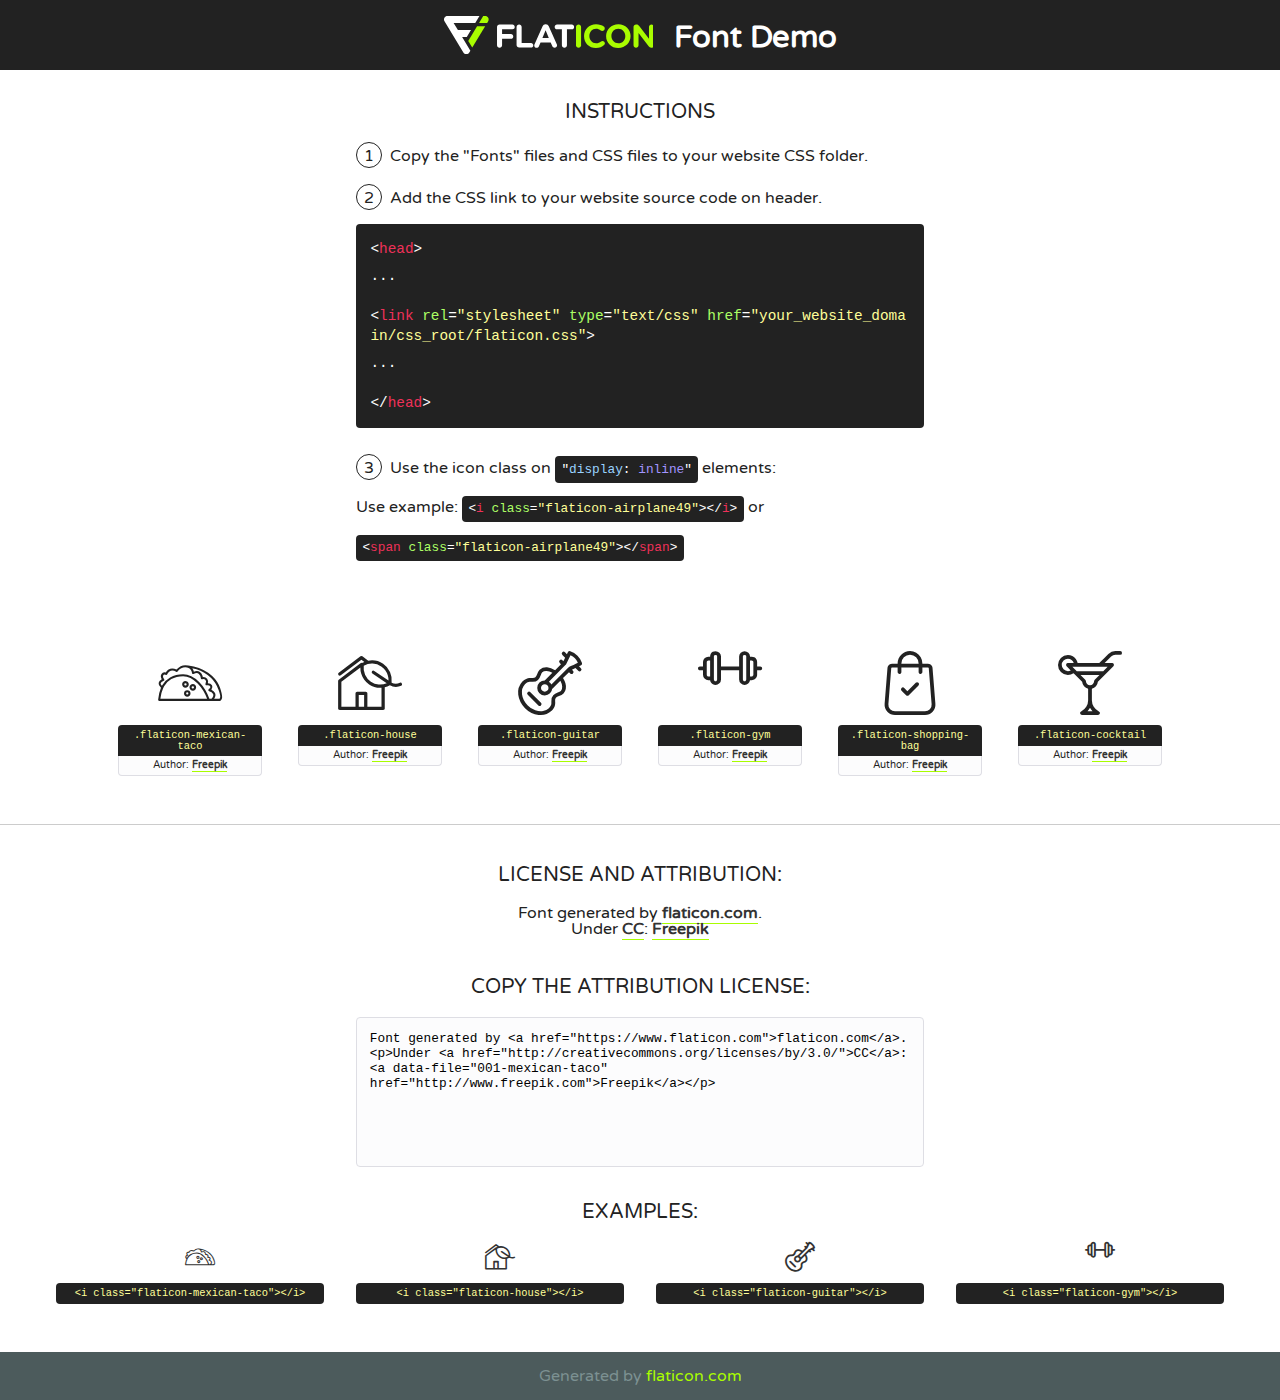
<file: docs/fonts/flaticon/font/flaticon.html>
<!DOCTYPE html>
<!--
  Flaticon icon font: Flaticon
  Creation date: 11/02/2019 11:47
-->
<html>
<!DOCTYPE html>
<html>

<head>
    <title>Flaticon WebFont</title>
    <link href="http://fonts.googleapis.com/css?family=Varela+Round" rel="stylesheet" type="text/css" />
    <link rel="stylesheet" type="text/css" href="flaticon.css">
    <meta charset="UTF-8">
    <style>
    html, body, div, span, applet, object, iframe,
    h1, h2, h3, h4, h5, h6, p, blockquote, pre,
    a, abbr, acronym, address, big, cite, code,
    del, dfn, em, img, ins, kbd, q, s, samp,
    small, strike, strong, sub, sup, tt, var,
    b, u, i, center,
    dl, dt, dd, ol, ul, li,
    fieldset, form, label, legend,
    table, caption, tbody, tfoot, thead, tr, th, td,
    article, aside, canvas, details, embed, 
    figure, figcaption, footer, header, hgroup, 
    menu, nav, output, ruby, section, summary,
    time, mark, audio, video {
        margin: 0;
        padding: 0;
        border: 0;
        font-size: 100%;
        font: inherit;
        vertical-align: baseline;
    }
    /* HTML5 display-role reset for older browsers */
    article, aside, details, figcaption, figure, 
    footer, header, hgroup, menu, nav, section {
        display: block;
    }
    body {
        line-height: 1;
    }
    ol, ul {
        list-style: none;
    }
    blockquote, q {
        quotes: none;
    }
    blockquote:before, blockquote:after,
    q:before, q:after {
        content: '';
        content: none;
    }
    table {
        border-collapse: collapse;
        border-spacing: 0;
    }
    body {
        font-family: 'Varela Round', Helvetica, Arial, sans-serif;
        font-size: 16px;
        color: #222;
    }
    a {
        color: #333;
        border-bottom: 1px solid #a9fd00;
        font-weight: bold;
        text-decoration: none;
    }
    * {
        -moz-box-sizing: border-box;
        -webkit-box-sizing: border-box;
        box-sizing: border-box;
        margin: 0;
        padding: 0;
    }
    [class^="flaticon-"]:before, [class*=" flaticon-"]:before, [class^="flaticon-"]:after, [class*=" flaticon-"]:after {
        font-family: Flaticon;
        font-size: 30px;
        font-style: normal;
        margin-left: 20px;
        color: #333;
    }
    .wrapper {
        max-width: 600px;
        margin: auto;
        padding: 0 1em;
    }
    .title {
        font-size: 1.25em;
        text-align: center;
        margin-bottom: 1em;
        text-transform: uppercase;
    }
    header {
        text-align: center;
        background-color: #222;
        color: #fff;
        padding: 1em;
    }
    header .logo {
        width: 210px;
        height: 38px;
        display: inline-block;
        vertical-align: middle;
        margin-right: 1em;
        border: none;
    }
    header strong {
        font-size: 1.95em;
        font-weight: bold;
        vertical-align: middle;
        margin-top: 5px;
        display: inline-block;
    }
    .demo {
        margin: 2em auto;
        line-height: 1.25em;
    }
    .demo ul li {
        margin-bottom: 1em;
    }
    .demo ul li .num {
        color: #222;
        border-radius: 20px;
        display: inline-block;
        width: 26px;
        padding: 3px;
        height: 26px;
        text-align: center;
        margin-right: 0.5em;
        border: 1px solid #222;
    }
    .demo ul li code {
        background-color: #222;
        border-radius: 4px;
        padding: 0.25em 0.5em;
        display: inline-block;
        color: #fff;
        font-family: Consolas,Monaco,Lucida Console,Liberation Mono,DejaVu Sans Mono,Bitstream Vera Sans Mono,Courier New, monospace;
        font-weight: lighter;
        margin-top: 1em;
        font-size: 0.8em;
        word-break: break-all;
    }
    .demo ul li code.big {
        padding: 1em;
        font-size: 0.9em;
    }
    .demo ul li code .red {
        color: #EF3159;
    }
    .demo ul li code .green {
        color: #ACFF65;
    }
    .demo ul li code .yellow {
        color: #FFFF99;
    }
    .demo ul li code .blue {
        color: #99D3FF;
    }
    .demo ul li code .purple {
        color: #A295FF;
    }
    .demo ul li code .dots {
        margin-top: 0.5em;
        display: block;
    }
    #glyphs {
        border-bottom: 1px solid #ccc;
        padding: 2em 0;
        text-align: center;
    }
    .glyph {
        display: inline-block;
        width: 9em;
        margin: 1em;
        text-align: center;
        vertical-align: top;
        background: #FFF;
    }
    .glyph .glyph-icon {
        padding: 10px;
        display: block;
        font-family:"Flaticon";
        font-size: 64px;
        line-height: 1;
    }
    .glyph .glyph-icon:before {
        font-size: 64px;
        color: #222;
        margin-left: 0;
    }
    .class-name {
        font-size: 0.65em;
        background-color: #222;
        color: #fff;
        border-radius: 4px 4px 0 0;
        padding: 0.5em;
        color: #FFFF99;
        font-family: Consolas,Monaco,Lucida Console,Liberation Mono,DejaVu Sans Mono,Bitstream Vera Sans Mono,Courier New, monospace;
    }
    .author-name {
        font-size: 0.6em;
        background-color: #fcfcfd;
        border: 1px solid #DEDEE4;
        border-top: 0;
        border-radius: 0 0 4px 4px;
        padding: 0.5em;
    }
    .class-name:last-child {
        font-size: 10px;
        color:#888;
    }
    .class-name:last-child a {
        font-size: 10px;
        color:#555;
    }
    .class-name:last-child a:hover {
        color:#a9fd00;
    }
    .glyph > input {
        display: block;
        width: 100px;
        margin: 5px auto;
        text-align: center;
        font-size: 12px;
        cursor: text;
    }
    .glyph > input.icon-input {
        font-family:"Flaticon";
        font-size: 16px;
        margin-bottom: 10px;
    }
    .attribution .title {
        margin-top: 2em;
    }
    .attribution textarea {
        background-color: #fcfcfd;
        padding: 1em;
        border: none;
        box-shadow: none;
        border: 1px solid #DEDEE4;
        border-radius: 4px;
        resize: none;
        width: 100%;
        height: 150px;
        font-size: 0.8em;
        font-family: Consolas,Monaco,Lucida Console,Liberation Mono,DejaVu Sans Mono,Bitstream Vera Sans Mono,Courier New, monospace;
        -webkit-appearance: none;
    }
    .iconsuse {
        margin: 2em auto;
        text-align: center;
        max-width: 1200px;
    }
    .iconsuse:after {
        content: '';
        display: table;
        clear: both;
    }
    .iconsuse .image {
        float: left;
        width: 25%;
        padding: 0 1em;
    }
    .iconsuse .image p {
        margin-bottom: 1em;
    }
    .iconsuse .image span {
        display: block;
        font-size: 0.65em;
        background-color: #222;
        color: #fff;
        border-radius: 4px;
        padding: 0.5em;
        color: #FFFF99;
        margin-top: 1em;
        font-family: Consolas,Monaco,Lucida Console,Liberation Mono,DejaVu Sans Mono,Bitstream Vera Sans Mono,Courier New, monospace;
    }
    #footer {
        text-align: center;
        background-color: #4C5B5C;
        color: #7c9192;
        padding: 1em;
    }
    #footer a {
        border: none;
        color: #a9fd00;
        font-weight: normal;
    }
    @media (max-width: 960px) {
        .iconsuse .image {
            width: 50%;
        }
    }
    @media (max-width: 560px) {
        .iconsuse .image {
            width: 100%;
        }
    }
    </style>
</head>

<body class="characters-off">

    <header>
        <a href="https://www.flaticon.com" target="_blank" class="logo">
            <svg version="1.1" xmlns="http://www.w3.org/2000/svg" xmlns:xlink="http://www.w3.org/1999/xlink" xmlns:a="http://ns.adobe.com/AdobeSVGViewerExtensions/3.0/" viewBox="0 0 560.875 102.036" enable-background="new 0 0 560.875 102.036" xml:space="preserve">
                <defs>
                </defs>
                <g>
                    <g class="letters">
                        <path fill="#ffffff" d="M141.596,29.675c0-3.777,2.985-6.767,6.764-6.767h34.438c3.426,0,6.15,2.728,6.15,6.15
                        c0,3.43-2.724,6.149-6.15,6.149h-27.674v13.091h23.719c3.429,0,6.151,2.724,6.151,6.15c0,3.43-2.723,6.149-6.151,6.149h-23.719
                        v17.574c0,3.773-2.986,6.761-6.764,6.761c-3.779,0-6.764-2.989-6.764-6.761V29.675z"></path>
                        <path fill="#ffffff" d="M193.844,29.149c0-3.781,2.985-6.767,6.764-6.767c3.776,0,6.763,2.985,6.763,6.767v42.957h25.039
                        c3.426,0,6.149,2.726,6.149,6.153c0,3.425-2.723,6.15-6.149,6.15h-31.802c-3.779,0-6.764-2.986-6.764-6.768V29.149z"></path>
                        <path fill="#ffffff" d="M241.891,75.71l21.438-48.407c1.492-3.341,4.215-5.357,7.906-5.357h0.792
                        c3.686,0,6.323,2.017,7.815,5.357l21.439,48.407c0.436,0.967,0.701,1.845,0.701,2.723c0,3.602-2.809,6.501-6.414,6.501
                        c-3.161,0-5.269-1.845-6.499-4.655l-4.132-9.661h-27.059l-4.301,10.102c-1.144,2.631-3.426,4.214-6.237,4.214
                        c-3.517,0-6.24-2.81-6.24-6.325C241.1,77.64,241.451,76.677,241.891,75.71z M279.932,58.666l-8.521-20.297l-8.526,20.297H279.932
                        z"></path>
                        <path fill="#ffffff" d="M314.864,35.387H301.86c-3.429,0-6.239-2.813-6.239-6.238c0-3.429,2.811-6.24,6.239-6.24h39.533
                        c3.426,0,6.237,2.811,6.237,6.24c0,3.425-2.811,6.238-6.237,6.238h-13.001v42.785c0,3.773-2.99,6.761-6.764,6.761
                        c-3.779,0-6.764-2.989-6.764-6.761V35.387z"></path>
                        <path fill="#A9FD00" d="M352.615,29.149c0-3.781,2.985-6.767,6.767-6.767c3.774,0,6.761,2.985,6.761,6.767v49.024
                        c0,3.773-2.987,6.761-6.761,6.761c-3.781,0-6.767-2.989-6.767-6.761V29.149z"></path>
                        <path fill="#A9FD00" d="M374.132,53.836v-0.179c0-17.481,13.178-31.801,32.065-31.801c9.22,0,15.459,2.458,20.557,6.238
                        c1.402,1.054,2.637,2.985,2.637,5.357c0,3.692-2.985,6.59-6.681,6.59c-1.845,0-3.071-0.702-4.044-1.319
                        c-3.776-2.813-7.729-4.393-12.562-4.393c-10.364,0-17.831,8.611-17.831,19.154v0.173c0,10.542,7.291,19.329,17.831,19.329
                        c5.715,0,9.492-1.756,13.359-4.834c1.049-0.874,2.458-1.491,4.039-1.491c3.429,0,6.325,2.813,6.325,6.236
                        c0,2.106-1.056,3.78-2.282,4.834c-5.539,4.834-12.036,7.733-21.878,7.733C387.572,85.464,374.132,71.493,374.132,53.836z"></path>
                        <path fill="#A9FD00" d="M433.009,53.836v-0.179c0-17.481,13.79-31.801,32.766-31.801c18.981,0,32.592,14.143,32.592,31.628v0.173
                        c0,17.483-13.785,31.807-32.769,31.807C446.625,85.464,433.009,71.32,433.009,53.836z M484.224,53.836v-0.179
                        c0-10.539-7.725-19.326-18.626-19.326c-10.893,0-18.449,8.611-18.449,19.154v0.173c0,10.542,7.73,19.329,18.626,19.329
                        C476.676,72.986,484.224,64.378,484.224,53.836z"></path>
                        <path fill="#A9FD00" d="M506.233,29.321c0-3.774,2.99-6.763,6.767-6.763h1.401c3.252,0,5.183,1.583,7.029,3.953l26.093,34.265
                        V29.059c0-3.692,2.99-6.677,6.681-6.677c3.683,0,6.671,2.985,6.671,6.677v48.934c0,3.78-2.987,6.765-6.764,6.765h-0.436
                        c-3.257,0-5.188-1.581-7.034-3.953l-27.056-35.492v32.944c0,3.687-2.985,6.676-6.678,6.676c-3.683,0-6.673-2.989-6.673-6.676
                        V29.321z"></path>
                    </g>
                    <g class="insignia">
                        <path fill="#ffffff" d="M48.372,56.137h12.517l11.156-18.537H37.186L25.688,18.539h57.825L94.668,0H9.271
                        C5.925,0,2.842,1.801,1.198,4.716c-1.644,2.907-1.593,6.482,0.134,9.343l50.38,83.501c1.678,2.781,4.689,4.476,7.938,4.476
                        c3.246,0,6.257-1.695,7.935-4.476l2.898-4.804L48.372,56.137z"></path>
                        <g class="i">
                            <path fill="#A9FD00" d="M93.575,18.539h0.031v0.004l21.652,0.004l2.705-4.488c1.727-2.861,1.778-6.436,0.133-9.343
                            C116.454,1.801,113.371,0,110.026,0h-5.294L93.575,18.539z"></path>
                            <polygon fill="#A9FD00" points="88.291,27.356 64.725,66.486 75.519,84.404 109.942,27.356"></polygon>
                        </g>
                    </g>
                </g>
            </svg>
        </a>
        <strong>Font Demo</strong>
    </header>


    <section class="demo wrapper">

        <p class="title">Instructions</p>

        <ul>
            <li>
                <span class="num">1</span>Copy the "Fonts" files and CSS files to your website CSS folder.
            </li>
            <li>
                <span class="num">2</span>Add the CSS link to your website source code on header.
                <code class="big">
                    &lt;<span class="red">head</span>&gt;
                    <br/><span class="dots">...</span>
                    <br/>&lt;<span class="red">link</span> <span class="green">rel</span>=<span class="yellow">"stylesheet"</span> <span class="green">type</span>=<span class="yellow">"text/css"</span> <span class="green">href</span>=<span class="yellow">"your_website_domain/css_root/flaticon.css"</span>&gt;
                    <br/><span class="dots">...</span>
                    <br/>&lt;/<span class="red">head</span>&gt;
                </code>
            </li>

            <li>
                <p>
                    <span class="num">3</span>Use the icon class on <code>"<span class="blue">display</span>:<span class="purple"> inline</span>"</code> elements:
                    <br />
                    Use example: <code>&lt;<span class="red">i</span> <span class="green">class</span>=<span class="yellow">&quot;flaticon-airplane49&quot;</span>&gt;&lt;/<span class="red">i</span>&gt;</code> or <code>&lt;<span class="red">span</span> <span class="green">class</span>=<span class="yellow">&quot;flaticon-airplane49&quot;</span>&gt;&lt;/<span class="red">span</span>&gt;</code>
            </li>
        </ul>

    </section>




   <section id="glyphs">          
    
      
        <div class="glyph"><div class="glyph-icon flaticon-mexican-taco"></div>
            <div class="class-name">.flaticon-mexican-taco</div>
            <div class="author-name">Author: <a data-file="001-mexican-taco" href="http://www.freepik.com">Freepik</a> </div> 
        </div>        
        
        <div class="glyph"><div class="glyph-icon flaticon-house"></div>
            <div class="class-name">.flaticon-house</div>
            <div class="author-name">Author: <a data-file="002-house" href="http://www.freepik.com">Freepik</a> </div> 
        </div>        
        
        <div class="glyph"><div class="glyph-icon flaticon-guitar"></div>
            <div class="class-name">.flaticon-guitar</div>
            <div class="author-name">Author: <a data-file="003-guitar" href="http://www.freepik.com">Freepik</a> </div> 
        </div>        
        
        <div class="glyph"><div class="glyph-icon flaticon-gym"></div>
            <div class="class-name">.flaticon-gym</div>
            <div class="author-name">Author: <a data-file="004-gym" href="http://www.freepik.com">Freepik</a> </div> 
        </div>        
        
        <div class="glyph"><div class="glyph-icon flaticon-shopping-bag"></div>
            <div class="class-name">.flaticon-shopping-bag</div>
            <div class="author-name">Author: <a data-file="005-shopping-bag" href="http://www.freepik.com">Freepik</a> </div> 
        </div>        
        
        <div class="glyph"><div class="glyph-icon flaticon-cocktail"></div>
            <div class="class-name">.flaticon-cocktail</div>
            <div class="author-name">Author: <a data-file="006-cocktail" href="http://www.freepik.com">Freepik</a> </div> 
        </div>        
        

    </section>



    <section class="attribution wrapper"   style="text-align:center;">

      <div class="title">License and attribution:</div><div class="attrDiv">Font generated by <a href="https://www.flaticon.com">flaticon.com</a>. <div><p>Under <a href="http://creativecommons.org/licenses/by/3.0/">CC</a>: <a data-file="001-mexican-taco" href="http://www.freepik.com">Freepik</a></p>  </div>
      </div>
      <div class="title">Copy the Attribution License:</div>

    <textarea onclick="this.focus();this.select();">Font generated by &lt;a href=&quot;https://www.flaticon.com&quot;&gt;flaticon.com&lt;/a&gt;. <p>Under <a href="http://creativecommons.org/licenses/by/3.0/">CC</a>: <a data-file="001-mexican-taco" href="http://www.freepik.com">Freepik</a></p>  
     </textarea>

    </section>

    <section class="iconsuse">

          <div class="title">Examples:</div>            
             
            <div class="image">
                <p>
                    <i class="glyph-icon flaticon-mexican-taco"></i> 
                    <span>&lt;i class=&quot;flaticon-mexican-taco&quot;&gt;&lt;/i&gt;</span>
                </p>
            </div>
            
            <div class="image">
                <p>
                    <i class="glyph-icon flaticon-house"></i> 
                    <span>&lt;i class=&quot;flaticon-house&quot;&gt;&lt;/i&gt;</span>
                </p>
            </div>
            
            <div class="image">
                <p>
                    <i class="glyph-icon flaticon-guitar"></i> 
                    <span>&lt;i class=&quot;flaticon-guitar&quot;&gt;&lt;/i&gt;</span>
                </p>
            </div>
            
            <div class="image">
                <p>
                    <i class="glyph-icon flaticon-gym"></i> 
                    <span>&lt;i class=&quot;flaticon-gym&quot;&gt;&lt;/i&gt;</span>
                </p>
            </div>
                       
        </div>
                            
    </section>

<div id="footer">
    <div>Generated by <a href="https://www.flaticon.com">flaticon.com</a>
    </div>
</div>



</body>
</html>
</file>
<file: docs/fonts/flaticon/font/flaticon.css>
/*
  	Flaticon icon font: Flaticon
  	Creation date: 11/02/2019 11:47
  	*/

@font-face {
  font-family: "Flaticon";
  src: url("./Flaticon.eot");
  src: url("./Flaticon.eot?#iefix") format("embedded-opentype"),
       url("./Flaticon.woff2") format("woff2"),
       url("./Flaticon.woff") format("woff"),
       url("./Flaticon.ttf") format("truetype"),
       url("./Flaticon.svg#Flaticon") format("svg");
  font-weight: normal;
  font-style: normal;
}

@media screen and (-webkit-min-device-pixel-ratio:0) {
  @font-face {
    font-family: "Flaticon";
    src: url("./Flaticon.svg#Flaticon") format("svg");
  }
}

[class^="flaticon-"]:before, [class*=" flaticon-"]:before,
[class^="flaticon-"]:after, [class*=" flaticon-"]:after {   
  font-family: Flaticon;
        font-style: normal;
  font-weight: normal;
  font-variant: normal;
  text-transform: none;
  line-height: 1;

  /* Better Font Rendering =========== */
  -webkit-font-smoothing: antialiased;
  -moz-osx-font-smoothing: grayscale;
}

.flaticon-mexican-taco:before { content: "\f100"; }
.flaticon-house:before { content: "\f101"; }
.flaticon-guitar:before { content: "\f102"; }
.flaticon-gym:before { content: "\f103"; }
.flaticon-shopping-bag:before { content: "\f104"; }
.flaticon-cocktail:before { content: "\f105"; }
</file>
